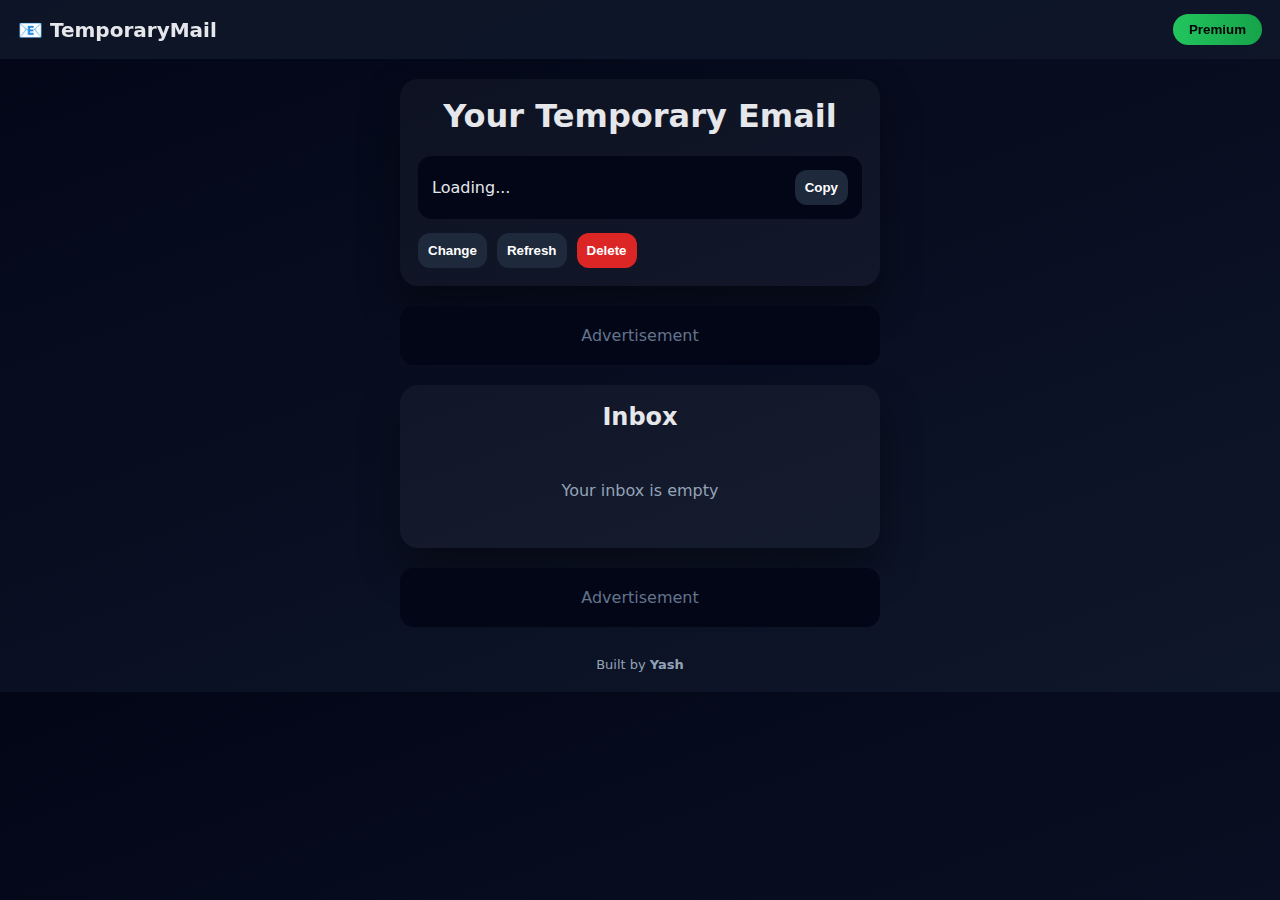
<file: index.html>
<!DOCTYPE html>
<html lang="en">
<head>
  <meta charset="UTF-8">
  <title>TemporaryMail</title>
  <meta name="viewport" content="width=device-width, initial-scale=1">
  <link rel="stylesheet" href="style.css">
</head>
<body>

<header class="header">
  <div class="logo">📧 TemporaryMail</div>
  <button class="premium-btn">Premium</button>
</header>

<main class="container">

  <section class="card email-section">
    <h1>Your Temporary Email</h1>

    <div class="email-row">
      <span id="email">Loading...</span>
      <button class="btn" onclick="copyMail()">Copy</button>
    </div>

    <div class="email-actions">
      <button class="btn" onclick="newMail()">Change</button>
      <button class="btn" onclick="refreshInbox()">Refresh</button>
      <button class="btn danger" onclick="clearInbox()">Delete</button>
    </div>
  </section>

  <div class="ad-zone">Advertisement</div>

  <section class="card inbox-section">
    <h2>Inbox</h2>
    <div id="inbox"></div>
  </section>

  <div class="ad-zone">Advertisement</div>

  <footer>Built by <b>Yash</b></footer>
</main>

<!-- MAIL READ MODAL -->
<div id="modal" class="modal hidden">
  <div class="modal-box">
    <div class="modal-header">
      <span id="modal-subject"></span>
      <button onclick="closeMail()">✖</button>
    </div>
    <div id="modal-body" class="modal-body"></div>
  </div>
</div>

<!-- 🔥 CACHE BUSTING (VERY IMPORTANT) -->
<script src="app.js?v=3"></script>
</body>
</html>
</file>
<file: style.css>
*{box-sizing:border-box}

body{
  margin:0;
  font-family:system-ui,-apple-system,BlinkMacSystemFont;
  background:linear-gradient(160deg,#020617,#0f172a);
  color:#e5e7eb;
}

/* HEADER */
.header{
  display:flex;
  justify-content:space-between;
  align-items:center;
  padding:14px 18px;
  background:rgba(15,23,42,.85);
  backdrop-filter:blur(8px);
}

.logo{font-size:20px;font-weight:700}

.premium-btn{
  background:linear-gradient(90deg,#22c55e,#16a34a);
  border:none;
  padding:8px 16px;
  border-radius:999px;
  font-weight:600;
}

/* MAIN */
.container{
  max-width:520px;
  margin:auto;
  padding:20px;
}

/* CARD */
.card{
  background:rgba(255,255,255,.04);
  border-radius:18px;
  padding:18px;
  margin-bottom:20px;
  box-shadow:0 20px 40px rgba(0,0,0,.4);
}

/* EMAIL */
.email-section h1{text-align:center;margin-top:0}

.email-row{
  display:flex;
  justify-content:space-between;
  align-items:center;
  background:#020617;
  padding:14px;
  border-radius:14px;
}

.email-actions{
  display:flex;
  gap:10px;
  margin-top:14px;
}

/* BUTTONS */
.btn{
  border:none;
  border-radius:12px;
  padding:10px;
  font-weight:600;
  background:#1e293b;
  color:#fff;
  cursor:pointer;
  transition:transform .1s,background .2s;
}

.btn:active{
  transform:scale(.95);
  background:#334155;
}

.btn.danger{background:#dc2626}

/* ADS */
.ad-zone{
  margin:20px 0;
  padding:20px;
  border-radius:14px;
  background:#020617;
  color:#64748b;
  text-align:center;
}

/* INBOX */
.inbox-section h2{text-align:center;margin-top:0}

.mail{
  background:#020617;
  padding:14px;
  border-radius:14px;
  margin-bottom:10px;
  cursor:pointer;
  animation:pop .25s ease-out;
}

@keyframes pop{
  from{opacity:0;transform:scale(.95)}
  to{opacity:1;transform:scale(1)}
}

.empty{
  text-align:center;
  color:#94a3b8;
  padding:30px;
}

/* FOOTER */
footer{
  text-align:center;
  font-size:13px;
  color:#94a3b8;
  margin-top:30px;
}

/* MODAL */
.modal{
  position:fixed;
  inset:0;
  background:rgba(0,0,0,.6);
  display:none;
  justify-content:center;
  align-items:center;
  z-index:999;
}

.modal-box{
  background:#020617;
  width:90%;
  max-width:500px;
  border-radius:18px;
  overflow:hidden;
}

.modal-header{
  display:flex;
  justify-content:space-between;
  align-items:center;
  padding:14px;
  background:#0f172a;
  font-weight:600;
}

.modal-header button{
  background:none;
  border:none;
  color:#fff;
  font-size:18px;
}

.modal-body{
  padding:16px;
  white-space:pre-wrap;
  font-size:14px;
  }
</file>
